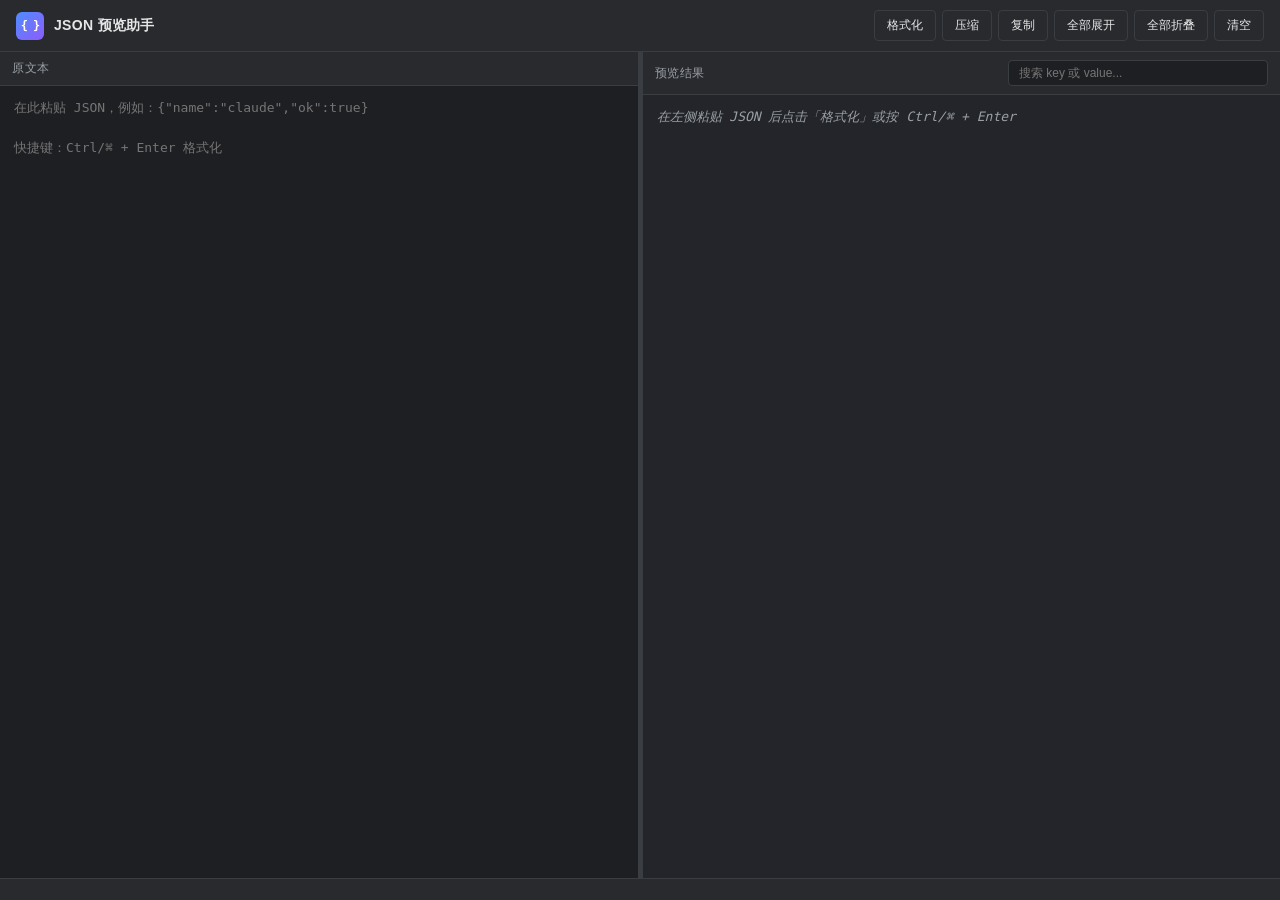
<file: tab/index.html>
<!DOCTYPE html>
<html lang="zh-CN">
<head>
  <meta charset="UTF-8" />
  <meta name="viewport" content="width=device-width, initial-scale=1" />
  <title>JSON 预览助手</title>
  <link rel="stylesheet" href="index.css" />
</head>
<body>
  <header class="toolbar">
    <div class="brand">
      <span class="logo">{ }</span>
      <span class="title">JSON 预览助手</span>
    </div>
    <div class="actions">
      <button id="btn-format" title="格式化 (Ctrl/⌘ + Enter)">格式化</button>
      <button id="btn-minify" title="压缩为单行">压缩</button>
      <button id="btn-copy" title="复制格式化后的 JSON">复制</button>
      <button id="btn-expand" title="全部展开">全部展开</button>
      <button id="btn-collapse" title="全部折叠">全部折叠</button>
      <button id="btn-clear" title="清空">清空</button>
    </div>
  </header>

  <main class="workspace">
    <section class="pane input-pane">
      <div class="pane-header">
        <span class="pane-title">原文本</span>
        <span id="input-meta" class="meta"></span>
      </div>
      <textarea
        id="input"
        spellcheck="false"
        placeholder='在此粘贴 JSON，例如：{"name":"claude","ok":true}&#10;&#10;快捷键：Ctrl/⌘ + Enter 格式化'
      ></textarea>
    </section>

    <div class="splitter" id="splitter" title="拖动调整左右比例"></div>

    <section class="pane output-pane">
      <div class="pane-header">
        <span class="pane-title">预览结果</span>
        <input
          id="search"
          type="search"
          placeholder="搜索 key 或 value..."
          autocomplete="off"
        />
      </div>
      <div id="output" class="output" tabindex="0"></div>
    </section>
  </main>

  <footer id="status" class="status"></footer>

  <script src="index.js"></script>
</body>
</html>
</file>
<file: tab/index.css>
:root {
  --bg: #1e1f22;
  --bg-soft: #282a2e;
  --bg-softer: #23252a;
  --border: #3a3d42;
  --fg: #e6e6e6;
  --fg-dim: #9aa0a6;
  --accent: #4f8cff;
  --ok: #5ccf7a;
  --err: #ff6b6b;
  --key: #9cdcfe;
  --string: #ce9178;
  --number: #b5cea8;
  --boolean: #569cd6;
  --null: #c586c0;
  --punc: #d4d4d4;
  --highlight: #725c1a;
}

* { box-sizing: border-box; }

html, body {
  margin: 0;
  padding: 0;
  width: 100%;
  height: 100%;
  font-family: -apple-system, BlinkMacSystemFont, "Segoe UI", "PingFang SC",
    "Microsoft YaHei", sans-serif;
  font-size: 13px;
  color: var(--fg);
  background: var(--bg);
  overflow: hidden;
}

body {
  display: flex;
  flex-direction: column;
  height: 100vh;
}

/* ---------- toolbar ---------- */

.toolbar {
  display: flex;
  align-items: center;
  justify-content: space-between;
  padding: 10px 16px;
  background: var(--bg-soft);
  border-bottom: 1px solid var(--border);
  flex-shrink: 0;
}

.brand {
  display: flex;
  align-items: center;
  gap: 10px;
}

.brand .logo {
  display: inline-flex;
  align-items: center;
  justify-content: center;
  width: 28px;
  height: 28px;
  border-radius: 6px;
  background: linear-gradient(135deg, #4f8cff, #8d5cff);
  color: #fff;
  font-weight: 700;
  font-family: "JetBrains Mono", Menlo, Consolas, monospace;
  font-size: 12px;
  letter-spacing: -1px;
}

.brand .title {
  font-size: 14px;
  font-weight: 600;
  letter-spacing: 0.3px;
}

.toolbar .actions {
  display: flex;
  gap: 6px;
  flex-wrap: wrap;
}

.toolbar button {
  background: transparent;
  color: var(--fg);
  border: 1px solid var(--border);
  border-radius: 4px;
  padding: 6px 12px;
  cursor: pointer;
  font-size: 12px;
  transition: all 0.15s ease;
}

.toolbar button:hover {
  background: var(--accent);
  border-color: var(--accent);
  color: #fff;
}

/* ---------- workspace (left / right) ---------- */

.workspace {
  display: flex;
  flex: 1;
  min-height: 0;
}

.pane {
  display: flex;
  flex-direction: column;
  min-height: 0;
  min-width: 200px;
  flex: 1 1 0;
}

.input-pane  { background: var(--bg); }
.output-pane { background: var(--bg-softer); }

.pane-header {
  display: flex;
  align-items: center;
  gap: 10px;
  padding: 8px 12px;
  border-bottom: 1px solid var(--border);
  background: var(--bg-soft);
  flex-shrink: 0;
}

.pane-title {
  font-size: 12px;
  color: var(--fg-dim);
  letter-spacing: 0.5px;
  text-transform: uppercase;
}

.meta {
  margin-left: auto;
  font-size: 11px;
  color: var(--fg-dim);
}

#search {
  margin-left: auto;
  flex: 0 1 260px;
  padding: 5px 10px;
  background: var(--bg);
  border: 1px solid var(--border);
  color: var(--fg);
  border-radius: 4px;
  font-size: 12px;
  outline: none;
}

#search:focus { border-color: var(--accent); }

#input {
  flex: 1;
  width: 100%;
  padding: 12px 14px;
  background: var(--bg);
  color: var(--fg);
  border: none;
  outline: none;
  resize: none;
  font-family: "JetBrains Mono", Menlo, Consolas, monospace;
  font-size: 13px;
  line-height: 1.55;
  tab-size: 2;
}

.output {
  flex: 1;
  overflow: auto;
  padding: 12px 14px;
  font-family: "JetBrains Mono", Menlo, Consolas, monospace;
  font-size: 13px;
  line-height: 1.6;
  white-space: pre;
  outline: none;
}

.output .placeholder {
  color: var(--fg-dim);
  font-style: italic;
  white-space: normal;
}

/* ---------- splitter ---------- */

.splitter {
  width: 5px;
  cursor: col-resize;
  background: var(--border);
  transition: background 0.15s ease;
  flex-shrink: 0;
}

.splitter:hover,
.splitter.dragging { background: var(--accent); }

body.dragging { cursor: col-resize; user-select: none; }

/* ---------- status bar ---------- */

.status {
  padding: 5px 16px;
  font-size: 11px;
  color: var(--fg-dim);
  border-top: 1px solid var(--border);
  background: var(--bg-soft);
  min-height: 22px;
  display: flex;
  align-items: center;
  flex-shrink: 0;
}

.status.error { color: var(--err); }
.status.ok    { color: var(--ok); }

/* ---------- JSON tree ---------- */

.tree   { display: block; }
.node   { display: block; }
.line   { display: block; }

.toggle {
  display: inline-block;
  width: 12px;
  color: var(--fg-dim);
  cursor: pointer;
  user-select: none;
  text-align: center;
}

.toggle.empty { cursor: default; visibility: hidden; }

.collapsed > .children { display: none; }
.collapsed > .summary  {
  display: inline;
  color: var(--fg-dim);
  font-style: italic;
  margin-left: 4px;
}

.summary { display: none; }

.children {
  margin-left: 16px;
  border-left: 1px dashed #333;
  padding-left: 10px;
}

.key     { color: var(--key); }
.string  { color: var(--string); }
.number  { color: var(--number); }
.boolean { color: var(--boolean); }
.null    { color: var(--null); }
.punc    { color: var(--punc); }

.hit {
  background: var(--highlight);
  border-radius: 2px;
  padding: 0 1px;
}
</file>
